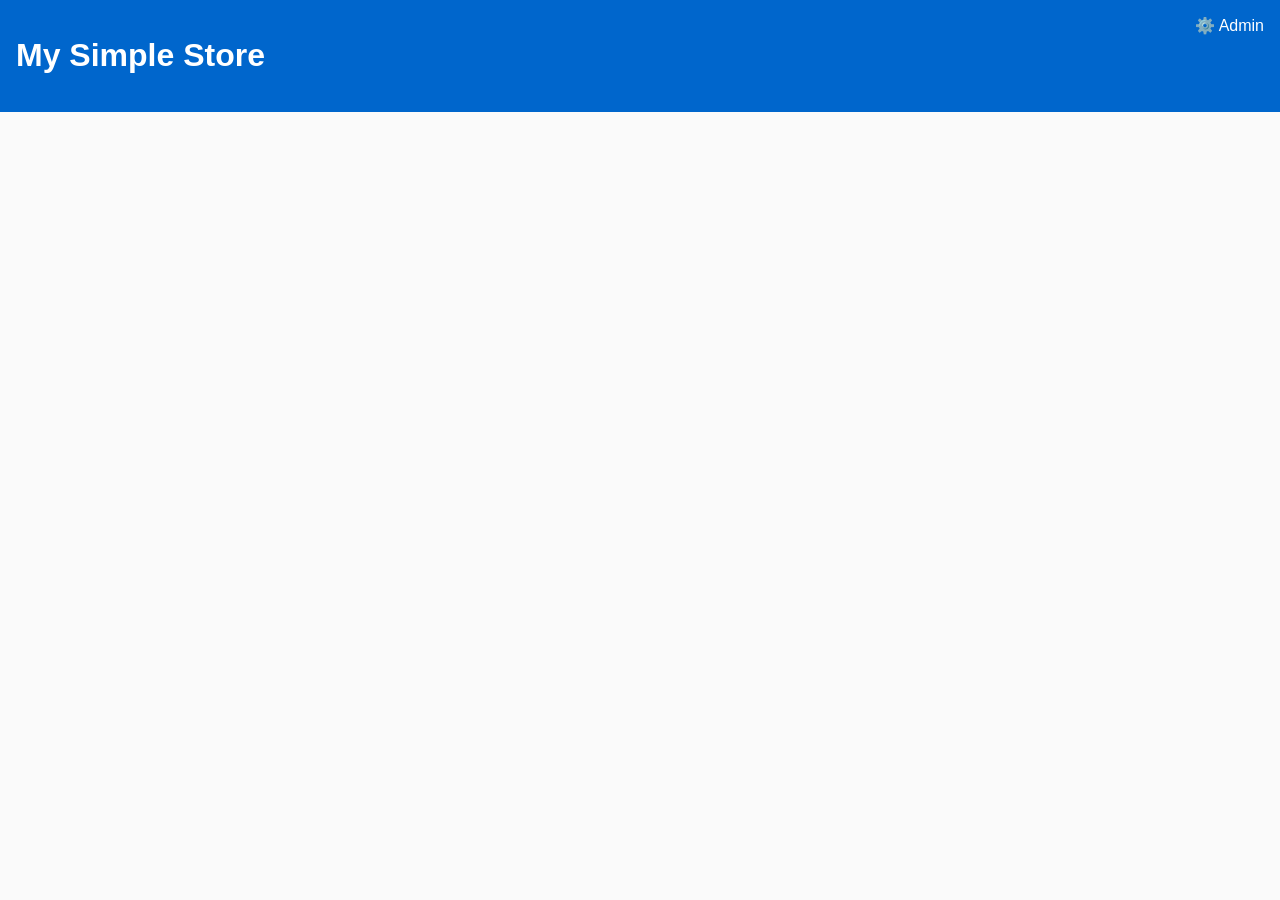
<file: index.html>
<!DOCTYPE html>
  <html lang="en">
  <head>
    <meta charset="UTF-8">
    <title>My Simple Store</title>
    <link rel="stylesheet" href="styles.css">
  </head>
  <body>

  <header>
    <h1>My Simple Store</h1>
    <a href="admin.html">⚙️ Admin</a>
  </header>

  <main id="products"></main>

  <script src="script.js"></script>
  </body>
  </html>
</file>
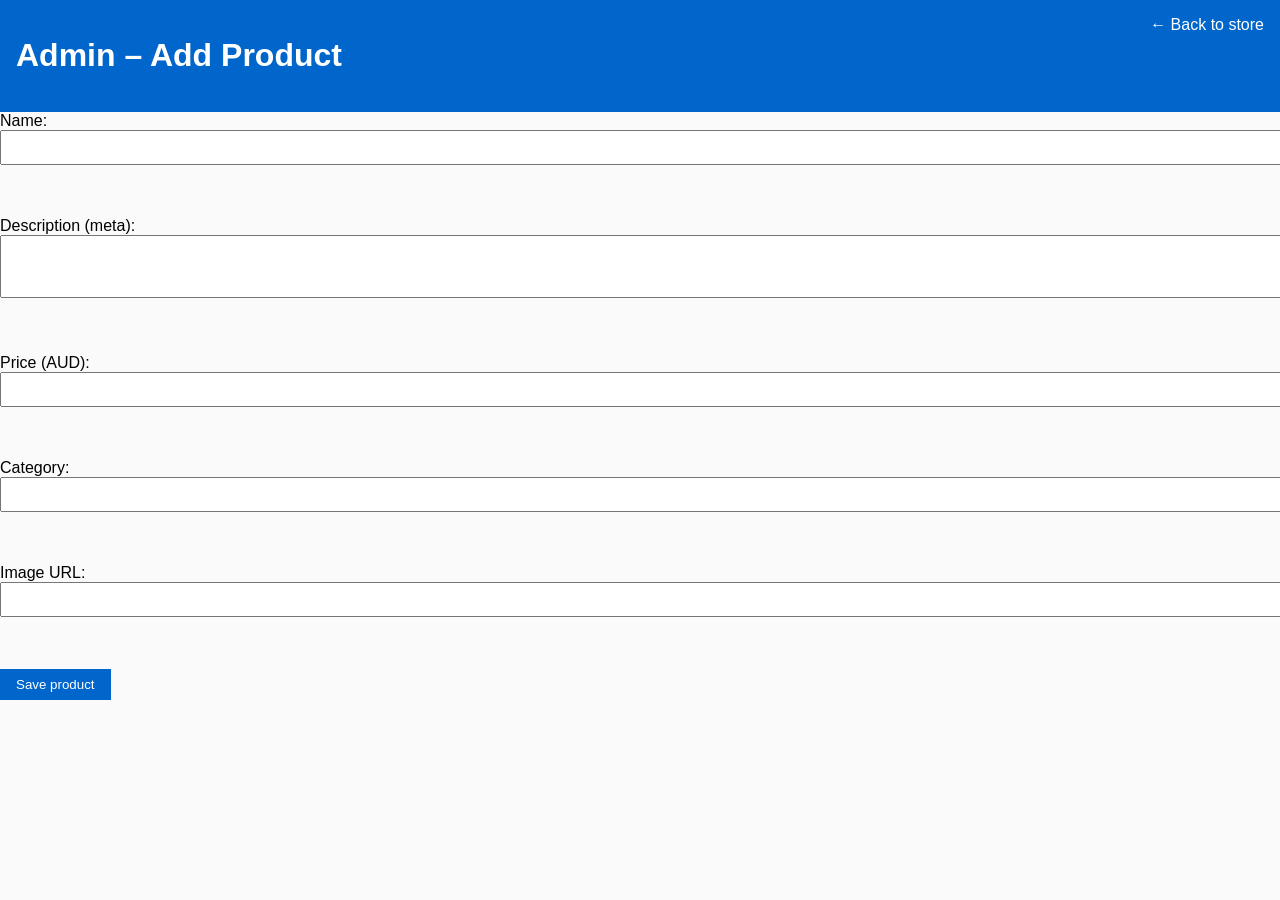
<file: admin.html>
<!DOCTYPE html>
  <html lang="en">
  <head>
    <meta charset="UTF-8">
    <title>Admin – Add Product</title>
    <link rel="stylesheet" href="styles.css">
  </head>
  <body>

  <header>
    <h1>Admin – Add Product</h1>
    <a href="index.html">← Back to store</a>
  </header>

  <form id="productForm">
    <label>
      Name:<br>
      <input type="text" name="name" required>
    </label><br><br>

    <label>
      Description (meta):<br>
      <textarea name="description" rows="3" required></textarea>
    </label><br><br>

    <label>
      Price (AUD):<br>
      <input type="number" step="0.01" name="price" required>
    </label><br><br>

    <label>
      Category:<br>
      <input type="text" name="category" required>
    </label><br><br>

    <label>
      Image URL:<br>
      <input type="url" name="image" required>
    </label><br><br>

    <button type="submit">Save product</button>
  </form>

  <script src="script.js"></script>
  </body>
  </html>
</file>
<file: styles.css>
/* shared layout */
  body {font-family: Arial, sans-serif; margin:0; padding:0; background:#fafafa;}
  header {background:#0066cc; color:#fff; padding:1rem; display:flex; justify-content:space-between;}
  header a {color:#fff; text-decoration:none;}
  main {padding:1rem; display:flex; flex-wrap:wrap; gap:1rem;}
  .product {border:1px solid #ddd; padding:1rem; width:200px; background:#fff;}
  .product img {max-width:100%; height:auto; display:block; margin-bottom:.5rem;}
  .product h2 {margin:0 0 .25rem;}
  .product p {margin:.25rem 0;}
  .product .price {font-weight:bold; color:#006600;}
  button {background:#0066cc; color:#fff; border:none; padding:.5rem 1rem; cursor:pointer;}
  button:hover {background:#004c99;}
  form label {display:block; margin-bottom:.5rem;}
  form input, form textarea {width:100%; padding:.5rem; margin-bottom:.5rem;}
</file>
